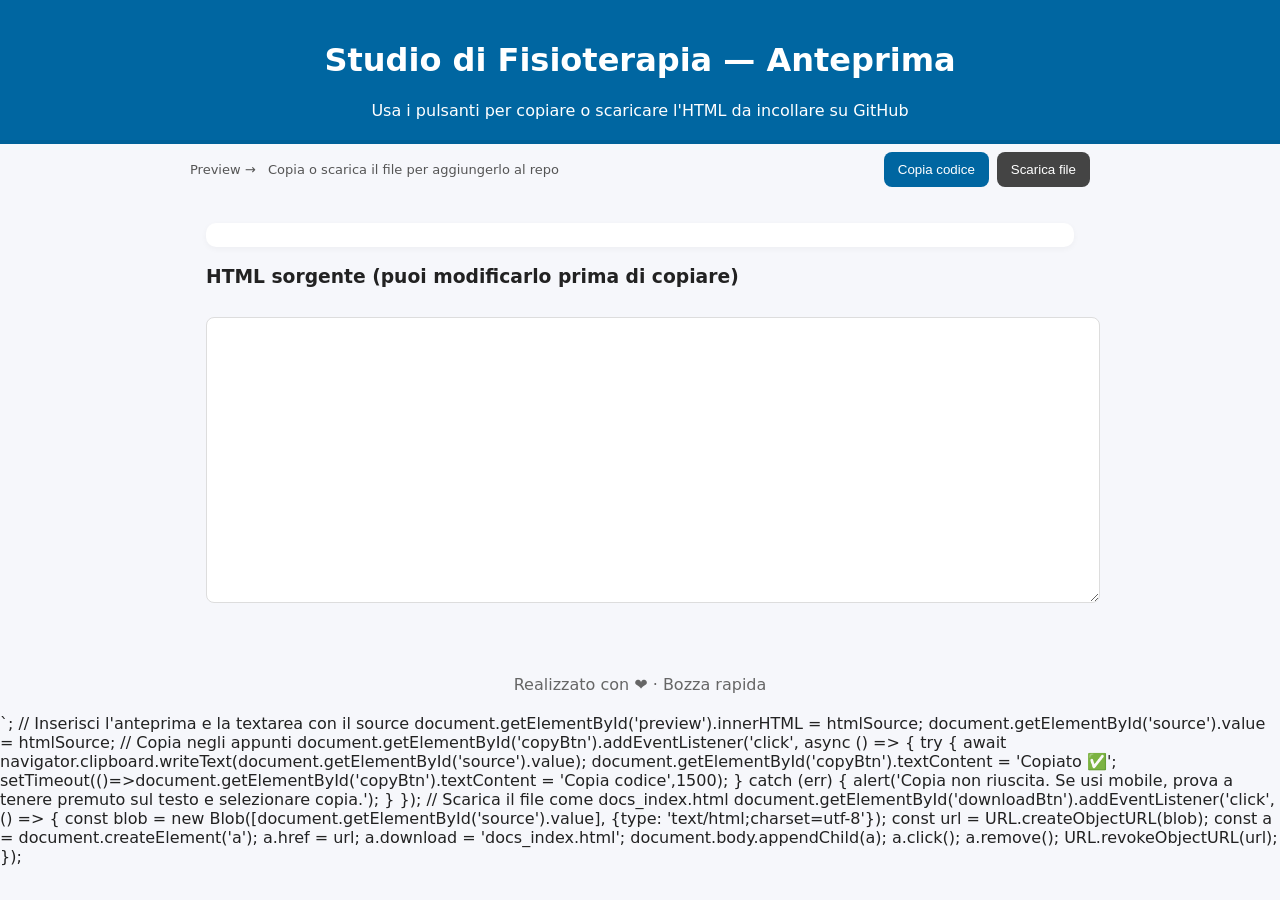
<file: docs/index.html>
<!doctype html>
<html lang="it">
<head>
  <meta charset="utf-8">
  <meta name="viewport" content="width=device-width,initial-scale=1">
  <title>Preview + Copia: Studio Fisioterapia</title>
  <style>
    body{font-family:system-ui,Segoe UI,Roboto,-apple-system,Helvetica,Arial;margin:0;color:#222;background:#f6f7fb}
    header{background:#0066a1;color:white;padding:20px;text-align:center;border-bottom:4px solid rgba(0,0,0,0.06)}
    main{max-width:900px;margin:20px auto;padding:16px;}
    footer{color:#666;text-align:center;padding:20px 0;}
    .card{background:#fff;border-radius:10px;padding:16px;margin-bottom:16px;box-shadow:0 2px 6px rgba(0,0,0,0.06);}
    .tools{max-width:900px;margin:8px auto 20px;display:flex;gap:8px;align-items:center;justify-content:flex-end;padding:0 16px;}
    button{background:#0066a1;color:white;border:none;padding:10px 14px;border-radius:8px;cursor:pointer;}
    button.secondary{background:#444;color:white;}
    textarea{width:calc(100% - 32px);height:260px;margin:12px 16px;padding:12px;border-radius:8px;border:1px solid #ddd;font-family:monospace;white-space:pre;overflow:auto;resize:vertical;}
    .wrap{background:#fff;border-radius:10px;margin:0 16px;padding:12px;box-shadow:0 2px 6px rgba(0,0,0,0.04);}
    .note{font-size:13px;color:#555;margin-right:auto}
  </style>
</head>
<body>
  <header>
    <h1>Studio di Fisioterapia — Anteprima</h1>
    <p style="margin:6px 0 0">Usa i pulsanti per copiare o scaricare l'HTML da incollare su GitHub</p>
  </header>

  <div class="tools">
    <div class="note">Preview → &nbsp; Copia o scarica il file per aggiungerlo al repo</div>
    <button id="copyBtn">Copia codice</button>
    <button id="downloadBtn" class="secondary">Scarica file</button>
  </div>

  <main>
    <div class="wrap" id="preview"></div>

    <h3 style="margin-left:16px">HTML sorgente (puoi modificarlo prima di copiare)</h3>
    <textarea id="source" spellcheck="false" aria-label="HTML sorgente"></textarea>
  </main>

  <footer>Realizzato con ❤️ · Bozza rapida</footer>

  <script>
    // Qui sotto definisci il sorgente HTML che vuoi copiare / scaricare.
    const htmlSource = `<!doctype html>
<html lang="it">
<head>
  <meta charset="utf-8">
  <meta name="viewport" content="width=device-width,initial-scale=1">
  <title>Studio Fisioterapia</title>
  <style>
    body{font-family:system-ui,Segoe UI,Roboto,-apple-system,Helvetica,Arial;margin:0;color:#222;}
    header{background:#0066a1;color:white;padding:32px;text-align:center;}
    main{max-width:900px;margin:24px auto;padding:0 16px;}
    footer{color:#666;text-align:center;padding:24px 0;}
    .card{background:#fff;border-radius:10px;padding:16px;margin-bottom:16px;box-shadow:0 2px 6px rgba(0,0,0,0.06);}  
    nav{display:flex;justify-content:flex-end;padding:12px 24px;gap:8px;}
    .menu-btn{background:#fff;border:1px solid #e0e0e0;padding:8px 12px;border-radius:8px;cursor:pointer;}
    .turni-list{margin-top:8px;}
    .turni-list a{display:block;color:#0066a1;margin:6px 0;text-decoration:none;}
  </style>
</head>
<body>
  <header>
    <nav>
      <!-- Pulsante menu a destra con sezione Turni -->
      <div style="position:relative;">
        <button class="menu-btn" id="menuBtn">Menu ▾</button>
        <div id="menu" style="display:none;position:absolute;right:0;top:42px;background:white;border:1px solid #ddd;padding:12px;border-radius:8px;min-width:220px;box-shadow:0 6px 18px rgba(0,0,0,0.08);">
          <strong>Turni</strong>
          <div class="turni-list" id="turniList">
            <!-- Link ai PDF verranno inseriti qui -->
            <a href="/turni/✅ 2026-06-13-SABATO-TURNI-ES_02.pdf" target="_blank" download>✅ 2026-06-13-SABATO-TURNI-ES_02.pdf</a>
            <a href="/turni/✅️ 2026-06-07-FESTIVO-TURNI-ES_02.pdf" target="_blank" download>✅️ 2026-06-07-FESTIVO-TURNI-ES_02.pdf</a>
            <a href="/turni/✅️ 2026-07-06-LUN-VEN-TURNI-ES.pdf" target="_blank" download>✅️ 2026-07-06-LUN-VEN-TURNI-ES.pdf</a>
          </div>
        </div>
      </div>
    </nav>

    <h1 style="margin:8px 24px 18px">Studio di Fisioterapia — [Nome]</h1>
    <p style="margin:0 24px 18px">Riabilitazione, terapia manuale e trattamenti personalizzati</p>
  </header>

  <main>
    <section class="card">
      <h2>Servizi</h2>
      <ul>
        <li>Rieducazione motoria</li>
        <li>Terapia manuale</li>
        <li>Riabilitazione post-operatoria</li>
      </ul>
    </section>

    <section class="card">
      <h2>Contatti</h2>
      <p>Email: info@example.com</p>
      <p>Tel: 333 1234567</p>
      <p>Indirizzo: Via Esempio 10, Città</p>
    </section>
  </main>

  <footer>powered by Rino · <small>Bozza rapida</small></footer>

  <script>
    // Interazione del menu turni
    document.addEventListener('DOMContentLoaded', function(){
      var btn = document.getElementById('menuBtn');
      var menu = document.getElementById('menu');
      btn.addEventListener('click', function(e){
        menu.style.display = (menu.style.display === 'none' || menu.style.display === '') ? 'block' : 'none';
      });
      document.addEventListener('click', function(ev){
        if (!btn.contains(ev.target) && !menu.contains(ev.target)) menu.style.display = 'none';
      });
    });
  </script>
</body>
</html>`;

    // Inserisci l'anteprima e la textarea con il source
    document.getElementById('preview').innerHTML = htmlSource;
    document.getElementById('source').value = htmlSource;

    // Copia negli appunti
    document.getElementById('copyBtn').addEventListener('click', async () => {
      try {
        await navigator.clipboard.writeText(document.getElementById('source').value);
        document.getElementById('copyBtn').textContent = 'Copiato ✅';
        setTimeout(()=>document.getElementById('copyBtn').textContent = 'Copia codice',1500);
      } catch (err) {
        alert('Copia non riuscita. Se usi mobile, prova a tenere premuto sul testo e selezionare copia.');
      }
    });

    // Scarica il file come docs_index.html
    document.getElementById('downloadBtn').addEventListener('click', () => {
      const blob = new Blob([document.getElementById('source').value], {type: 'text/html;charset=utf-8'});
      const url = URL.createObjectURL(blob);
      const a = document.createElement('a');
      a.href = url;
      a.download = 'docs_index.html';
      document.body.appendChild(a);
      a.click();
      a.remove();
      URL.revokeObjectURL(url);
    });
  </script>
</body>
</html>
</file>
